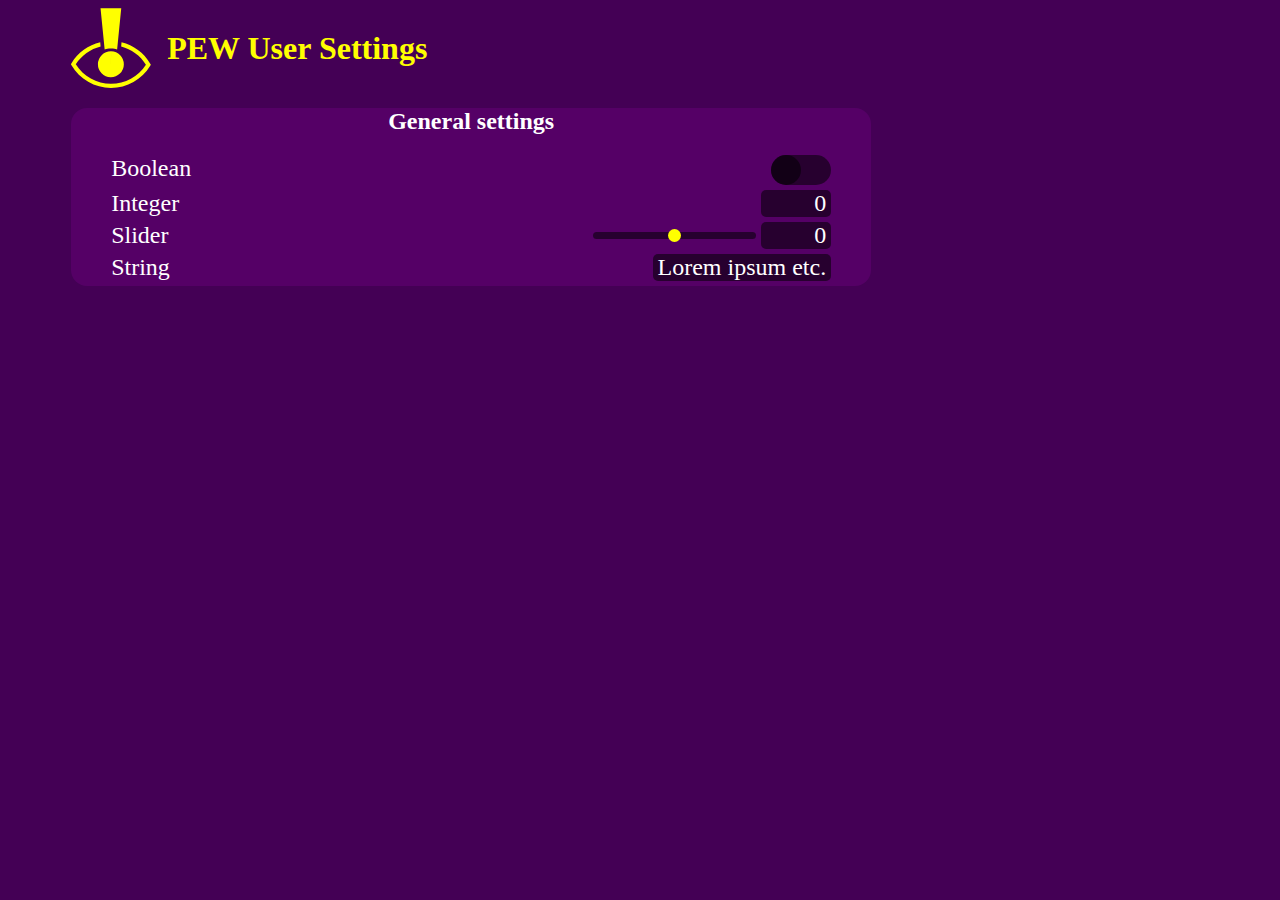
<file: TestSettings.html>
<!DOCTYPE html>
<html>
  <head>
    <meta charset="utf-8">
    <title>PEW Settings</title>
    <link rel="stylesheet" type="text/css" href="TestSettings.css" />
  </head>
  <body>
    <div class="title">
      <img src="logo.svg" alt="PEW Logo" />
      <h1>PEW User Settings</h1>
    </div>
    <div class="settings_box">
      <h2>General settings</h2>
      <ul class="settings_list">
        <li>
          <!-- ON/OFF item -->
          <label class="settings_bool">
            Boolean
            <input type="checkbox"/>
            <span />
          </label>
        </li>
        <li>
          <!-- Number item -->
          <div class="settings_num">
            Integer
            <span contenteditable="true" class="settings_input">0</span>
          </div>
        </li>
        <li>
          <!-- Slider item -->
          <div class="settings_slider">
            Slider
            <div class="slider_container">
              <input type="range" min="0" max="10" />
              <span contenteditable="true" class="settings_input">0</span>
            </div>
          </div>
        </li>
        <li>
          <!-- String item -->
          <div class="settings_string">
            String
            <span contenteditable="true" spellcheck="false" class="settings_input">Lorem ipsum etc.</span>
          </div>
        </li>
      </ul>
    </div>
  </body>
</html>
</file>
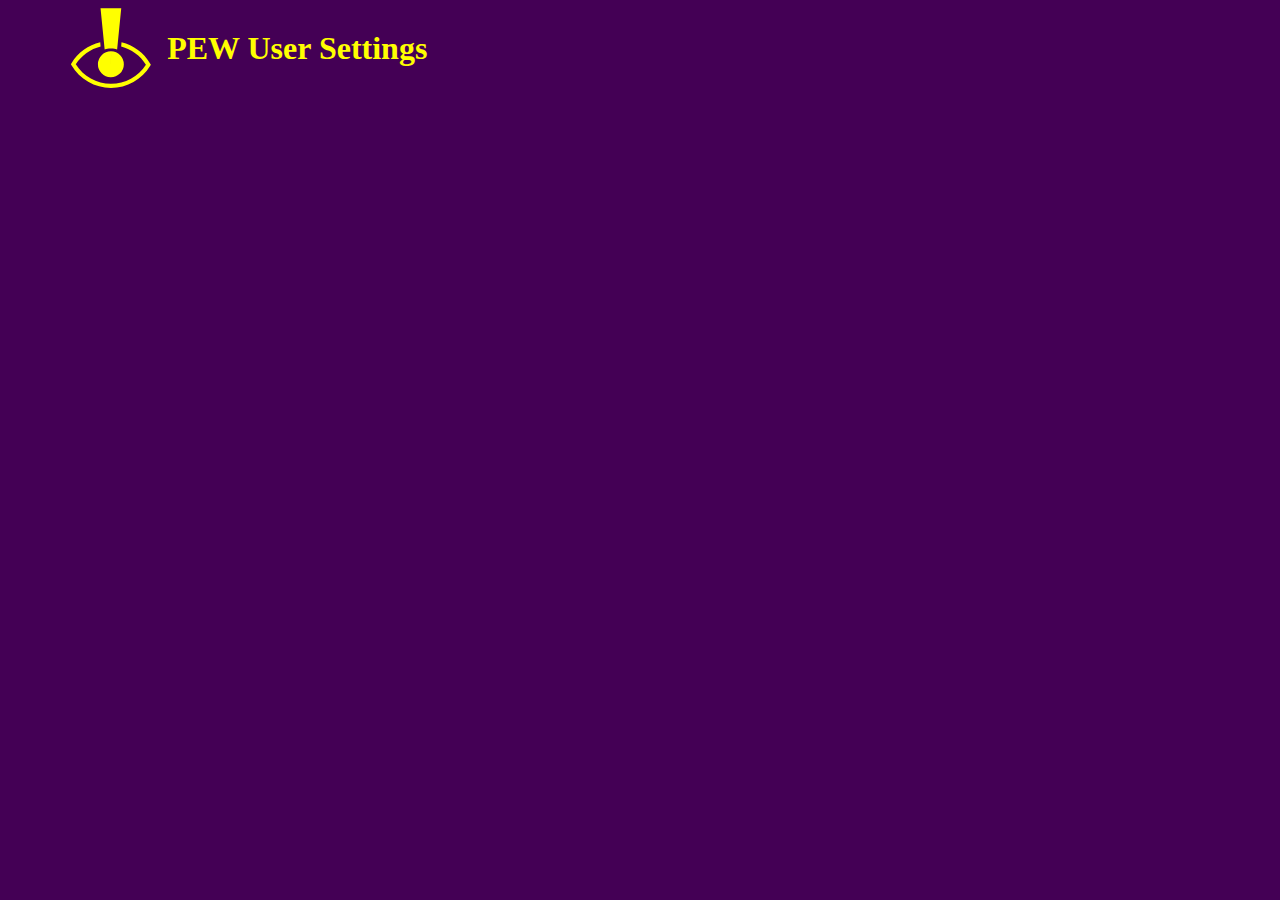
<file: Documents/Options/options.html>
<!DOCTYPE html>
<html>
<head>
	<meta charset="utf-8">
	<title>PEW settings</title>
	<link rel="stylesheet" type="text/css" href="options.css">
</head>
<body>
	<div class="title">
      <img src="../../Media/logo.svg" alt="PEW Logo" />
      <h1>PEW User Settings</h1>
    </div>
    <div class="settings-box">
    	
    </div>
</body>
<script src="options.js" type="text/javascript"></script>
</html>
</file>
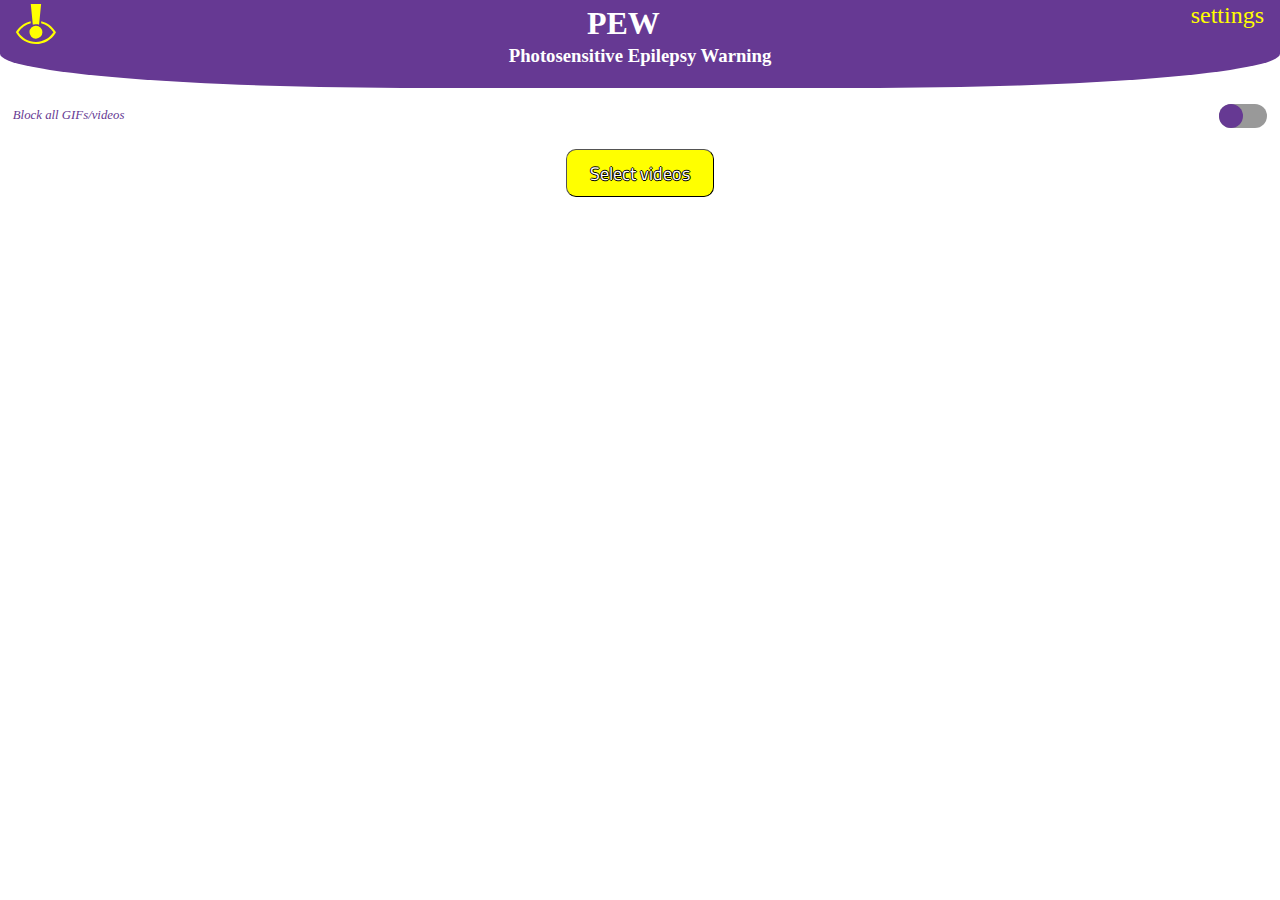
<file: Documents/Popup/popup.html>
<!DOCTYPE html>
<html>
<head>
	<link rel="stylesheet" type="text/css" href="popup.css">
</head>
<body>
	<div class="top-bar">
		<img src="../../Media/logo.svg" />
		<h1>PEW</h1>
		<button id="settings" title="Open settings page">settings</button>
		<h3>Photosensitive Epilepsy Warning</h3>
	</div>

	<label class="switch">
		<i id="block-all-text">Block all GIFs/videos</i>
		<input type="checkbox" id="block-all" aria-labeledby="block-all-text" />
		<span />
	</label>

	<div class="button-container">
		<button id="inject" aria-labeledby="inject">Select videos</button>
		<div />
	</div>
</body>
<script src="popup.js" type="text/javascript"></script>
</html>
</file>
<file: TestSettings.css>
:root
{
	--primary-color: #FFFF00;
	--primary-color-dark: #AAAA00;
	--secondary-color: #550066;
	--secondary-color-dark: #440055;
	--darken-color: #00000088;
}

body
{
	background-color: var(--secondary-color-dark);
	color: white;
}

/* General settings */

h1
{
	color: var(--primary-color);
}

.title
{
	display: flex;
	align-items: center;
}

.title img
{
	width: 5em;
	height: auto;
	margin-right: 1em;
	margin-left: 5%;
}

::selection
{
	background-color: var(--primary-color);
	color: black;
}

.settings_box
{
	margin-left: 5%;
	margin-right: 5%;
	background-color: var(--secondary-color);
	border-radius: 1em;
	max-width: 800px;
}

.settings_box h2
{
	text-align: center;
}

.settings_box ul
{
	list-style-type: none;
	padding: 0;
	margin-left: 5%;
	margin-right: 5%;
}

.settings_box li
{
	padding-bottom: 5px;
	font-size: 1.5rem;
}

.settings_box li > *
{
	display: flex;
	justify-content: space-between;
}

.settings_input
{
	min-width: 2.5em;
	max-width: 10em;
	text-align: right;
	overflow-x: hidden;
	white-space: nowrap;
	background-color: var(--darken-color);
	border-radius: 5px;
	padding-left: 5px;
	padding-right: 5px;
}

.settings_input:focus
{
	outline-color: var(--primary-color);
	outline-style: solid;
	outline-width: 2px;
}

/* Bool settings */

.settings_bool
{
	cursor: pointer;
}

.settings_bool:focus
{
	outline: none;
}

.settings_bool input
{
	opacity: 0;
	z-index: -1;
}

.settings_bool span
{
	width: 2.5em;
	height: 1.25em;
	background-color: var(--darken-color);
	border-radius: 100vw;
	position: relative;
	transition: 0.5s;
}

.settings_bool span::after
{
	content: '';
	position: absolute;
	height: 1.25em;
	width: 1.25em;
	background-color: var(--darken-color);
	border-radius: 100vw;
	transition: 0.5s;
}

.settings_bool input:checked + span
{
	background-color: var(--primary-color-dark);
}

.settings_bool input:checked + span::after
{
	transform: translateX(1.25em);
	background-color: var(--primary-color);
}

.settings_bool:hover span
{
	transform: scale(1.2);
}

.settings_bool input:focus + span
{
	outline-color: var(--primary-color);
	outline-style: solid;
	outline-width: 2px;
}

/* String settings */

.settings_string .settings_input
{
	min-width: 6em;
}

/* Slider settings */


.slider_container
{
	width: 10em;
	display: flex;
	justify-content: right;
	align-items: center;
}

.slider_container input
{
	appearance: none;
	-webkit-appearance: none;
	width: 100%;
	height: 0.5em;
	margin-right: 5px;
	background-color: var(--darken-color);
	border-radius: 100vw;
}

.slider_container input:focus
{
	outline: none;
	outline-color: var(--primary-color);
	outline-style: solid;
	outline-width: 1px;
}

.slider_container input::-webkit-slider-thumb
{
	-webkit-appearance: none;
	border: none;
	width: 1em;
	height: 1em;
	border-radius: 100vw;
	background-color: var(--primary-color);
	transition: transform 0.25s;
}

.slider_container input::-moz-range-thumb
{
	appearance: none;
	border: none;
	width: 1em;
	height: 1em;
	border-radius: 100vw;
	background-color: var(--primary-color);
	transition: transform 0.25s;
}

.slider_container:hover input::-webkit-slider-thumb
{
	transform: scale(1.2);
}
.slider_container:hover input::-moz-range-thumb
{
	transform: scale(1.2);
}
</file>
<file: Documents/Options/options.css>
@import "../../master.css";

body
{
	background-color: var(--pew-secondary-color-dark);
	color: white;
}

/* General settings */

h1
{
	color: var(--pew-primary-color);
}

.title
{
	display: flex;
	align-items: center;
}

.title img
{
	width: 5em;
	height: auto;
	margin-right: 1em;
	margin-left: 5%;
}

::selection
{
	background-color: var(--pew-primary-color);
	color: black;
}

.settings-box
{
	margin-left: 5%;
	margin-right: 5%;
	background-color: var(--pew-secondary-color);
	border-radius: 1em;
	max-width: 800px;
}

.settings-box h2
{
	text-align: center;
	font-size: 2rem;
}

.settings-box ul
{
	list-style-type: none;
	padding: 0;
	margin-left: 5%;
	margin-right: 5%;
}

.settings-box li
{
	padding-bottom: 5px;
	font-size: 1.5rem;
}

.settings-box li > *
{
	display: flex;
	justify-content: space-between;
}

.settings-input
{
	min-width: 2.5em;
	max-width: 10em;
	text-align: right;
	overflow-x: hidden;
	white-space: nowrap;
	background-color: var(--pew-darken-color);
	border-radius: 5px;
	padding-left: 5px;
	padding-right: 5px;
}

.settings-input:focus
{
	outline-color: var(--pew-primary-color);
	outline-style: solid;
	outline-width: 2px;
}

/* Bool settings */

.settings-bool
{
	cursor: pointer;
}

.settings-bool:focus
{
	outline: none;
}

.settings-bool input
{
	opacity: 0;
	z-index: -1;
}

.settings-bool span
{
	width: 2.5em;
	height: 1.25em;
	background-color: var(--pew-darken-color);
	border-radius: 100vw;
	position: relative;
	transition: 0.5s;
}

.settings-bool span::after
{
	content: '';
	position: absolute;
	height: 1.25em;
	width: 1.25em;
	background-color: var(--pew-darken-color);
	border-radius: 100vw;
	transition: 0.5s;
}

.settings-bool input:checked + span
{
	background-color: var(--pew-primary-color-dark);
}

.settings-bool input:checked + span::after
{
	transform: translateX(1.25em);
	background-color: var(--pew-primary-color);
}

.settings-bool:hover span
{
	transform: scale(1.2);
}

.settings-bool input:focus + span
{
	outline-color: var(--pew-primary-color);
	outline-style: solid;
	outline-width: 2px;
}

/* Slider settings */


.slider-container
{
	width: 10em;
	display: flex;
	justify-content: right;
	align-items: center;
}

.slider-container input
{
	appearance: none;
	-webkit-appearance: none;
	width: 100%;
	height: 0.5em;
	margin-right: 5px;
	background-color: var(--pew-darken-color);
	border-radius: 100vw;
}

.slider-container input:focus
{
	outline: none;
	outline-color: var(--pew-primary-color);
	outline-style: solid;
	outline-width: 1px;
}

.slider-container input::-webkit-slider-thumb
{
	-webkit-appearance: none;
	border: none;
	width: 1em;
	height: 1em;
	border-radius: 100vw;
	background-color: var(--pew-primary-color);
	transition: transform 0.25s;
}

.slider-container input::-moz-range-thumb
{
	appearance: none;
	border: none;
	width: 1em;
	height: 1em;
	border-radius: 100vw;
	background-color: var(--pew-primary-color);
	transition: transform 0.25s;
}

.slider-container:hover input::-webkit-slider-thumb
{
	transform: scale(1.2);
}
.slider-container:hover input::-moz-range-thumb
{
	transform: scale(1.2);
}
</file>
<file: Documents/Popup/popup.css>
@import "../../master.css";
@import url('https://fonts.googleapis.com/css2?family=Titillium+Web:wght@900&display=swap');

body {
	padding: 0;
	margin: 0;
}

::selection {
	background-color: var(--pew-primary-color);
	color: var(--pew-secondary-color-dark);
}

/* Top bar */

.top-bar {
	position: relative;
	background-color: var(--pew-secondary-color);
	display: flex;
	justify-content: space-between;
	align-content: top;
	padding-bottom: 1.5em;
	padding-left: 1em;
	padding-right: 1em;
	margin-top: -1em;
	color: white;
	border-bottom-left-radius: 33%;
	border-bottom-right-radius: 33%;
	margin-bottom: 1rem;
}

.top-bar img {
	width: 2.5em;
	height: auto;
}

.top-bar h1 {
	padding-left: 2.5em;
	padding-right: 2.5em;
}

.top-bar h3 {
	position: absolute;
	left: 0;
	right: 0;
	top: 2.25em;
	text-align: center;
}

.top-bar #settings {
	font-family: "Material Icons";
	font-size: 1.5rem;
	color: var(--pew-primary-color);
	padding: 0;
	height: 1em;
	background: none;
	border: none;
	transform: translateY(0.75em);
}

/* Switch option */

.switch {
	display: flex;
	justify-content: space-between;
	align-content: center;
	font-size: 0.8rem;
	margin-left: 1em;
	margin-right: 1em;
	margin-bottom: 1em;
	color: var(--pew-secondary-color);
	cursor: pointer;
}

.switch i {
	align-self: center;
}

.switch input {
	opacity: 0;
}

.switch span {
	height: 1.5rem;
	width: 3rem;
	background-color: var(--pew-darken-color);
	border-radius: 100vw;
	outline-color: var(--pew-secondary-color-dark);
	transition: background-color 500ms;
}

.switch:hover span {
	outline-offset: 2px;
}

.switch span::before {
	content: '';
	display: inline-block;
	height: 1.5rem;
	width: 1.5rem;
	background-color: var(--pew-secondary-color);
	border-radius: 100vw;
	transition: transform 500ms, background-color 500ms;
}

.switch:hover span::before {
	transform: scale(1.1);
}

.switch input:checked ~ span {
	background-color: var(--pew-primary-color-dark);
}

.switch input:checked ~ span::before {
	transform: translateX(1.5rem);
	background-color: var(--pew-primary-color);
}

.switch:hover input:checked ~ span::before {
	transform: translateX(1.5rem) scale(1.1);
}

.switch:focus-within span {
	outline-style: dashed;
	outline-width: 2px;
}

/* Button */

.button-container {
	text-align: center;
	z-index: 1;
}

#inject {
	font-family: 'Titillium Web', sans-serif;
	font-size: 1.15rem;
	padding-top: 0.5em;
	padding-bottom: 0.5em;
	padding-left: 1.25em;
	padding-right: 1.25em;

	margin-bottom: 1rem;
	margin-top: 0.5rem;

	border-radius: 10px;
	border-width: 1px;

	background-color: var(--pew-primary-color);
	color: white;
	text-shadow: -1px 0 black, 0 1px black, 1px 0 black, 0 -1px black;

	cursor: pointer;

	transition: transform 250ms;
	transition-timing-function: ease-out;
}

#inject:hover {
	transform: translateY(-2px);
}

.button-container div {
	position: absolute;
	left: calc(50vw - 5rem);
	right: calc(50vw - 5rem);
	bottom: calc(1rem + 5px);
	height: 10px;
	background-color: black;
	z-index: -1;
	filter: blur(10px);
	opacity: 0;
}

#inject:hover ~ div {
	opacity: 1;
}

#inject:focus {
	outline-style: dashed;
	outline-color: var(--pew-secondary-color-dark);
	outline-width: 2px;
}

#inject:active {
	background-color: var(--pew-primary-color-semi-dark);
}

/* Settings */

#settings {
	transition: transform 500ms;
}

#settings:hover {
	transform: translateY(0.7em) rotate(45deg);
}
</file>
